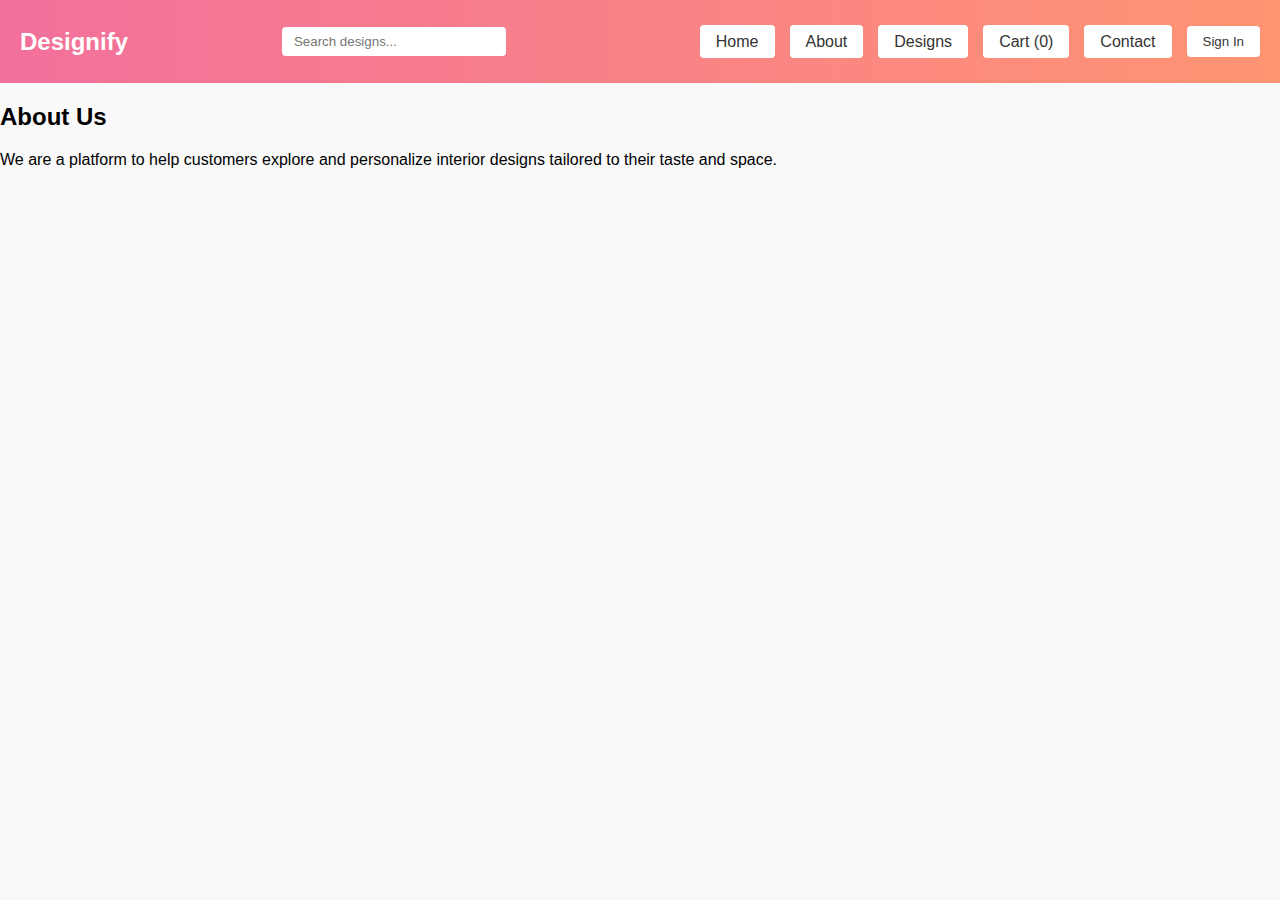
<file: azure web app/about.html>
<!DOCTYPE html>
<html lang="en">
<head>
  <meta charset="UTF-8" />
  <meta name="viewport" content="width=device-width, initial-scale=1.0"/>
  <title>About - Designify</title>
  <link rel="stylesheet" href="styles.css" />
</head>
<body>
  <nav class="navbar">
    <div class="logo">Designify</div>
    <input type="text" placeholder="Search designs..." id="searchBar" />
    <ul class="nav-links">
      <li><a href="index.html">Home</a></li>
      <li><a href="about.html">About</a></li>
      <li><a href="designs.html">Designs</a></li>
      <li><a href="cart.html">Cart (<span id="cart-count">0</span>)</a></li>
      <li><a href="contact.html">Contact</a></li>
      <li><button id="signInBtn">Sign In</button></li>
    </ul>
  </nav>

  <section>
    <h2>About Us</h2>
    <p>We are a platform to help customers explore and personalize interior designs tailored to their taste and space.</p>
  </section>
</body>
</html>
</file>
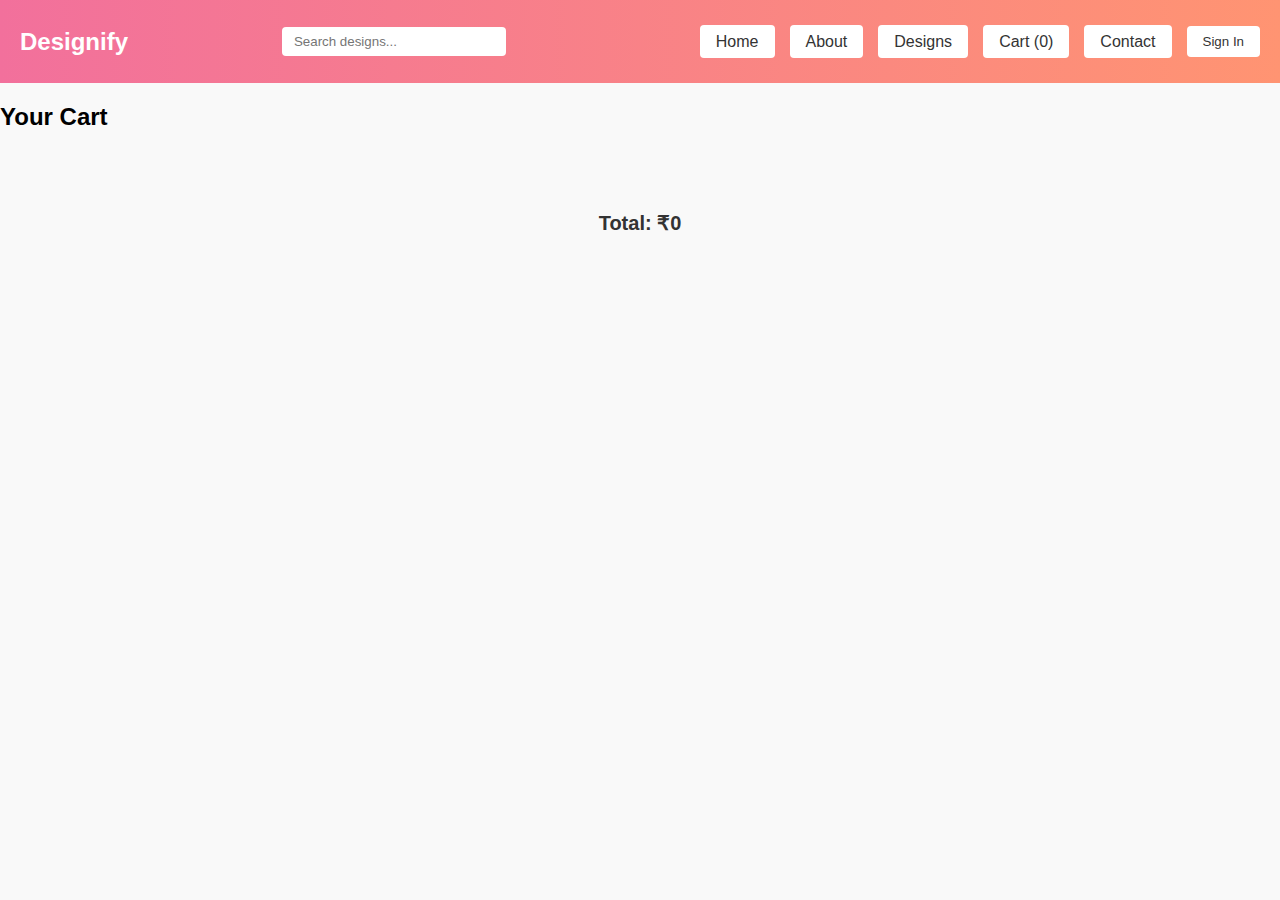
<file: azure web app/cart.html>
<!DOCTYPE html>
<html lang="en">
<head>
  <meta charset="UTF-8" />
  <meta name="viewport" content="width=device-width, initial-scale=1.0"/>
  <title>Cart - Designify</title>
  <link rel="stylesheet" href="styles.css" />
  <script defer src="script.js"></script>
</head>
<body>
  <nav class="navbar">
    <div class="logo">Designify</div>
    <input type="text" placeholder="Search designs..." id="searchBar" />
    <ul class="nav-links">
      <li><a href="index.html">Home</a></li>
      <li><a href="about.html">About</a></li>
      <li><a href="designs.html">Designs</a></li>
      <li><a href="cart.html">Cart (<span id="cart-count">0</span>)</a></li>
      <li><a href="contact.html">Contact</a></li>
      <li><button id="signInBtn">Sign In</button></li>
    </ul>
  </nav>

  <section>
    <h2>Your Cart</h2>
    <div id="cartContainer">
      <ul id="cartItems"></ul>
      <h3 id="totalCost">Total: ₹0</h3>
    </div>
  </section>
</body>
</html>
</file>
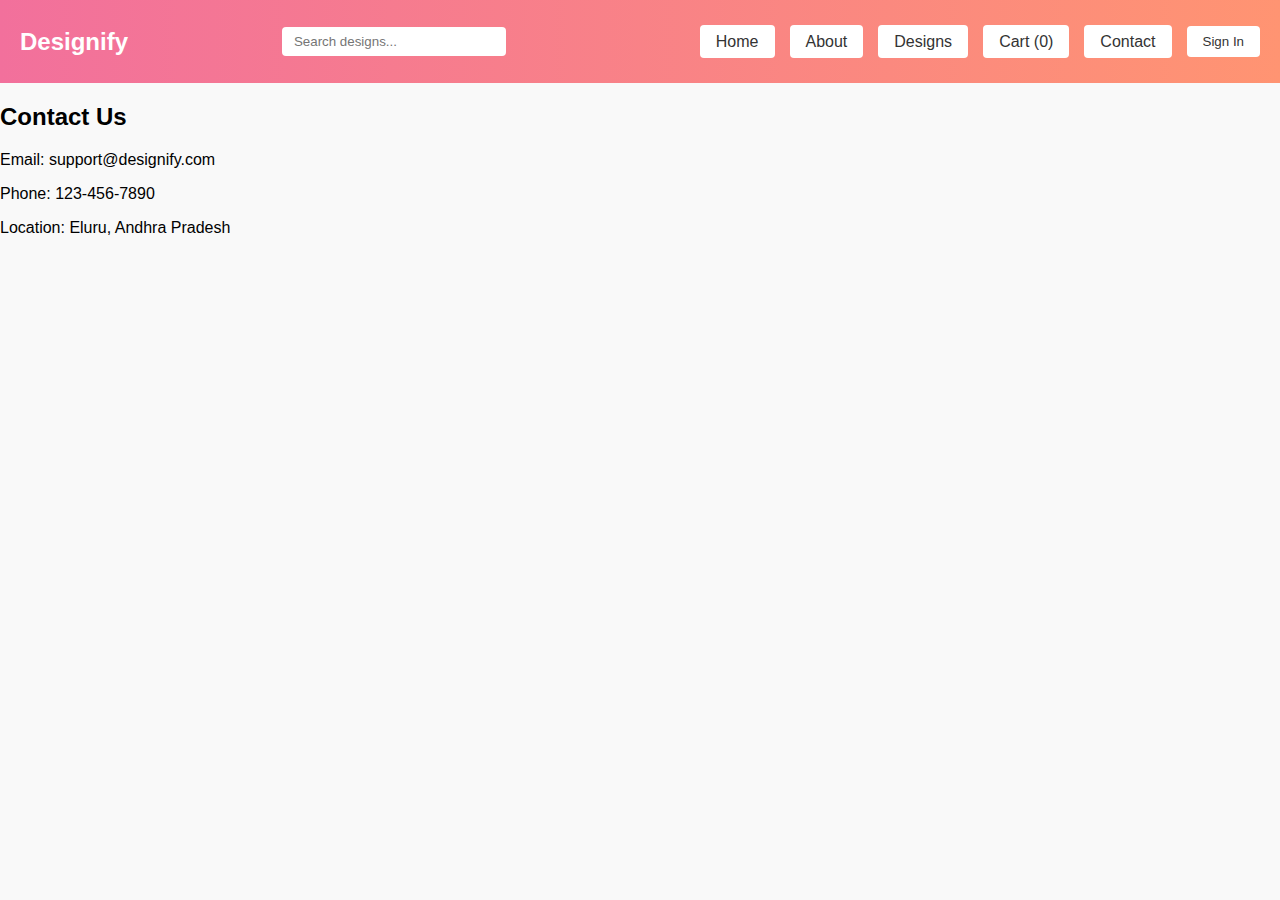
<file: azure web app/contact.html>
<!DOCTYPE html>
<html lang="en">
<head>
  <meta charset="UTF-8" />
  <meta name="viewport" content="width=device-width, initial-scale=1.0"/>
  <title>Contact - Designify</title>
  <link rel="stylesheet" href="styles.css" />
</head>
<body>
  <nav class="navbar">
    <div class="logo">Designify</div>
    <input type="text" placeholder="Search designs..." id="searchBar" />
    <ul class="nav-links">
      <li><a href="index.html">Home</a></li>
      <li><a href="about.html">About</a></li>
      <li><a href="designs.html">Designs</a></li>
      <li><a href="cart.html">Cart (<span id="cart-count">0</span>)</a></li>
      <li><a href="contact.html">Contact</a></li>
      <li><button id="signInBtn">Sign In</button></li>
    </ul>
  </nav>

  <section>
    <h2>Contact Us</h2>
    <p>Email: support@designify.com</p>
    <p>Phone: 123-456-7890</p>
    <p>Location: Eluru, Andhra Pradesh</p>
  </section>
</body>
</html>
</file>
<file: azure web app/styles.css>
/* General Reset */
body, html {
  margin: 0;
  padding: 0;
  font-family: 'Segoe UI', sans-serif;
}

/* Navigation Bar */
.navbar {
  display: flex;
  justify-content: space-between;
  align-items: center;
  background: linear-gradient(90deg, #f2709c, #ff9472);
  padding: 10px 20px;
  position: sticky;
  top: 0;
  z-index: 1000;
}

.logo {
  font-size: 24px;
  font-weight: bold;
  color: white;
}

.nav-links {
  display: flex;
  list-style: none;
  gap: 15px;
  align-items: center;
}

.nav-links li a,
.nav-links li button {
  text-decoration: none;
  padding: 8px 16px;
  background-color: #fff;
  color: #333;
  border: none;
  border-radius: 4px;
  font-weight: 500;
  transition: background 0.3s;
}

.nav-links li a:hover,
.nav-links li button:hover {
  background-color: #ffe0e9;
  cursor: pointer;
}

#searchBar {
  padding: 7px 12px;
  border-radius: 4px;
  border: none;
  width: 200px;
}

/* Hero Image */
.hero {
  position: relative;
  width: 100%;
  height: 100vh;
  overflow: hidden;
}

.hero-img {
  width: 100%;
  height: 100%;
  object-fit: cover;
}

.hero-text {
  position: absolute;
  top: 50%;
  left: 50%;
  transform: translate(-50%, -50%);
  color: white;
  text-align: center;
  background: rgba(0, 0, 0, 0.5);
  padding: 20px;
  border-radius: 10px;
}

/* MODAL STYLES */
.modal {
  display: none;
  position: fixed;
  z-index: 1001;
  left: 0;
  top: 0;
  width: 100%;
  height: 100%;
  overflow: auto;
  background-color: rgba(0,0,0,0.5);
}

.modal-content {
  background-color: #fff;
  margin: 10% auto;
  padding: 20px;
  width: 300px;
  border-radius: 8px;
  text-align: center;
}

.close {
  float: right;
  font-size: 20px;
  cursor: pointer;
}

/* POPUP MESSAGE */
.popup {
  display: none;
  position: fixed;
  top: 20px;
  right: 20px;
  background-color: #4caf50;
  color: white;
  padding: 12px 20px;
  border-radius: 4px;
  z-index: 1002;
  box-shadow: 0 2px 6px rgba(0,0,0,0.3);
}

/* styles.css */
body, html {
  margin: 0;
  padding: 0;
  font-family: 'Segoe UI', sans-serif;
  background-color: #f9f9f9;
}

.navbar {
  display: flex;
  justify-content: space-between;
  align-items: center;
  background: linear-gradient(to right, #f2709c, #ff9472);
  padding: 10px 20px;
  position: sticky;
  top: 0;
  z-index: 1000;
}

.navbar .logo {
  font-size: 24px;
  font-weight: bold;
  color: white;
}

.nav-links {
  display: flex;
  list-style: none;
  gap: 15px;
  align-items: center;
}

.nav-links li a,
.nav-links li button {
  text-decoration: none;
  padding: 8px 16px;
  background-color: #fff;
  color: #333;
  border: none;
  border-radius: 4px;
  font-weight: 500;
  transition: background 0.3s;
  cursor: pointer;
}

.nav-links li a:hover,
.nav-links li button:hover {
  background-color: #ffe0e9;
}

#searchBar {
  padding: 7px 12px;
  border-radius: 4px;
  border: none;
  width: 200px;
}

.design-gallery {
  display: flex;
  flex-wrap: wrap;
  gap: 20px;
  justify-content: center;
  padding: 20px;
}

.design-card {
  background-color: white;
  box-shadow: 0 2px 8px rgba(0,0,0,0.1);
  border-radius: 8px;
  overflow: hidden;
  width: 300px;
  text-align: center;
  padding: 15px;
}

.design-img {
  width: 100%;
  height: 200px;
  object-fit: cover;
  border-radius: 8px;
}

.add-cart-btn {
  background-color: #ff6f61;
  color: white;
  padding: 10px 20px;
  border: none;
  border-radius: 4px;
  cursor: pointer;
  margin-top: 10px;
}

.add-cart-btn:hover {
  background-color: #e95c4b;
}

#cartItems {
  list-style: none;
  padding: 20px;
  max-width: 600px;
  margin: auto;
}

#cartItems li {
  padding: 10px;
  background: #fff;
  margin-bottom: 10px;
  box-shadow: 0 1px 4px rgba(0,0,0,0.1);
  border-radius: 5px;
  display: flex;
  justify-content: space-between;
}

#totalCost {
  text-align: center;
  font-size: 20px;
  margin-top: 20px;
  color: #333;
}

.slideshow {
  position: relative;
  width: 100%;
  height: 90vh;
  overflow: hidden;
}

.slide {
  position: absolute;
  width: 100%;
  height: 100%;
  object-fit: cover;
  opacity: 0;
  transition: opacity 1s ease-in-out;
}

.slide.active {
  opacity: 1;
  z-index: 1;
}
</file>
